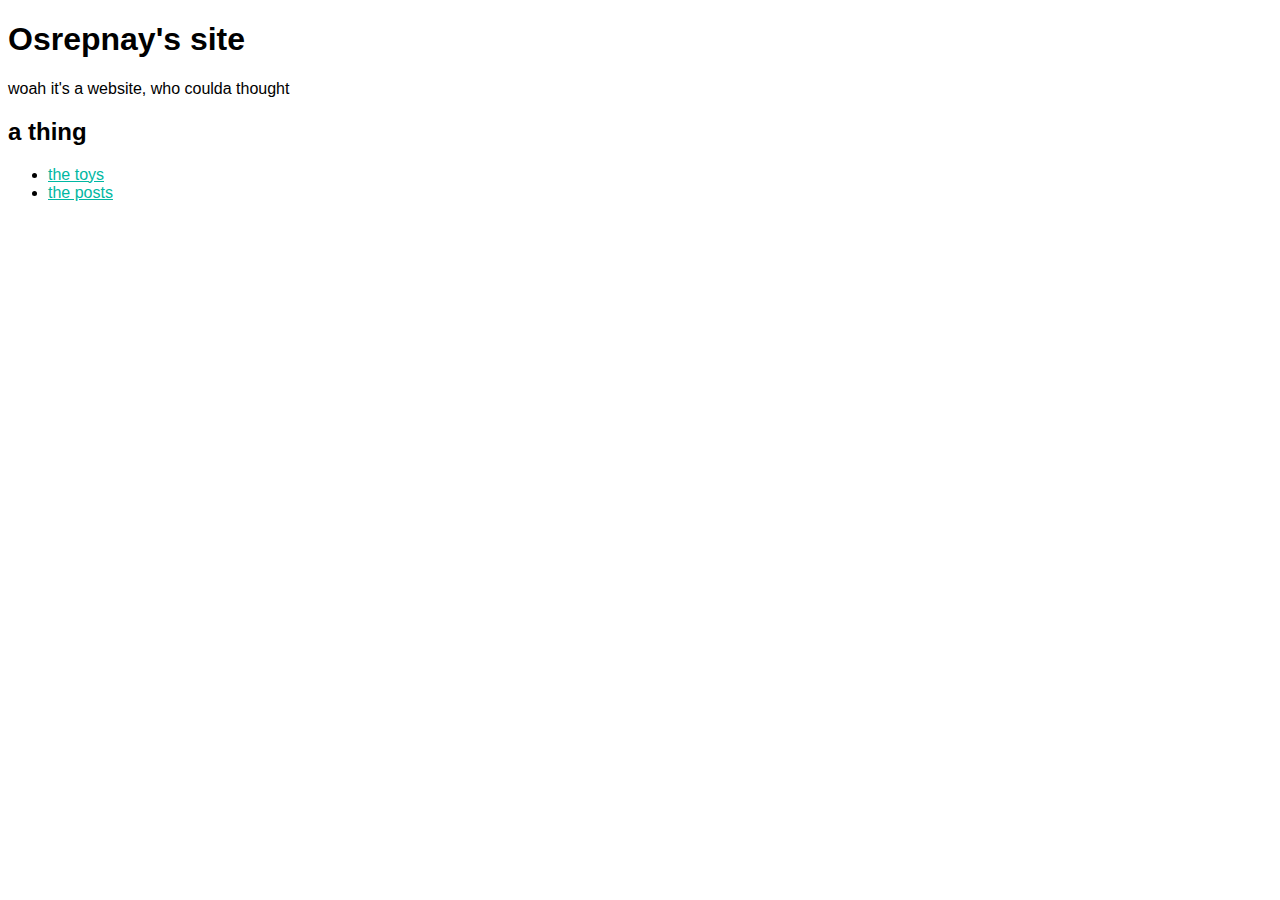
<file: index.html>
<!DOCTYPE html>
<html lang="en">
	<head>
		<meta charset="utf8">
		<title>Home</title>
		<link rel="stylesheet" href="/stylesheet.css">
	</head>
	<body>
		<h1>Osrepnay's site</h1>
		<p>woah it's a website, who coulda thought</p>
		<h2>a thing</h2>
		<ul>
            <li><a href="toys.html">the toys</li>
            <li><a href="posts.html">the posts</li>
		</ul>
	</body>
</html>
</file>
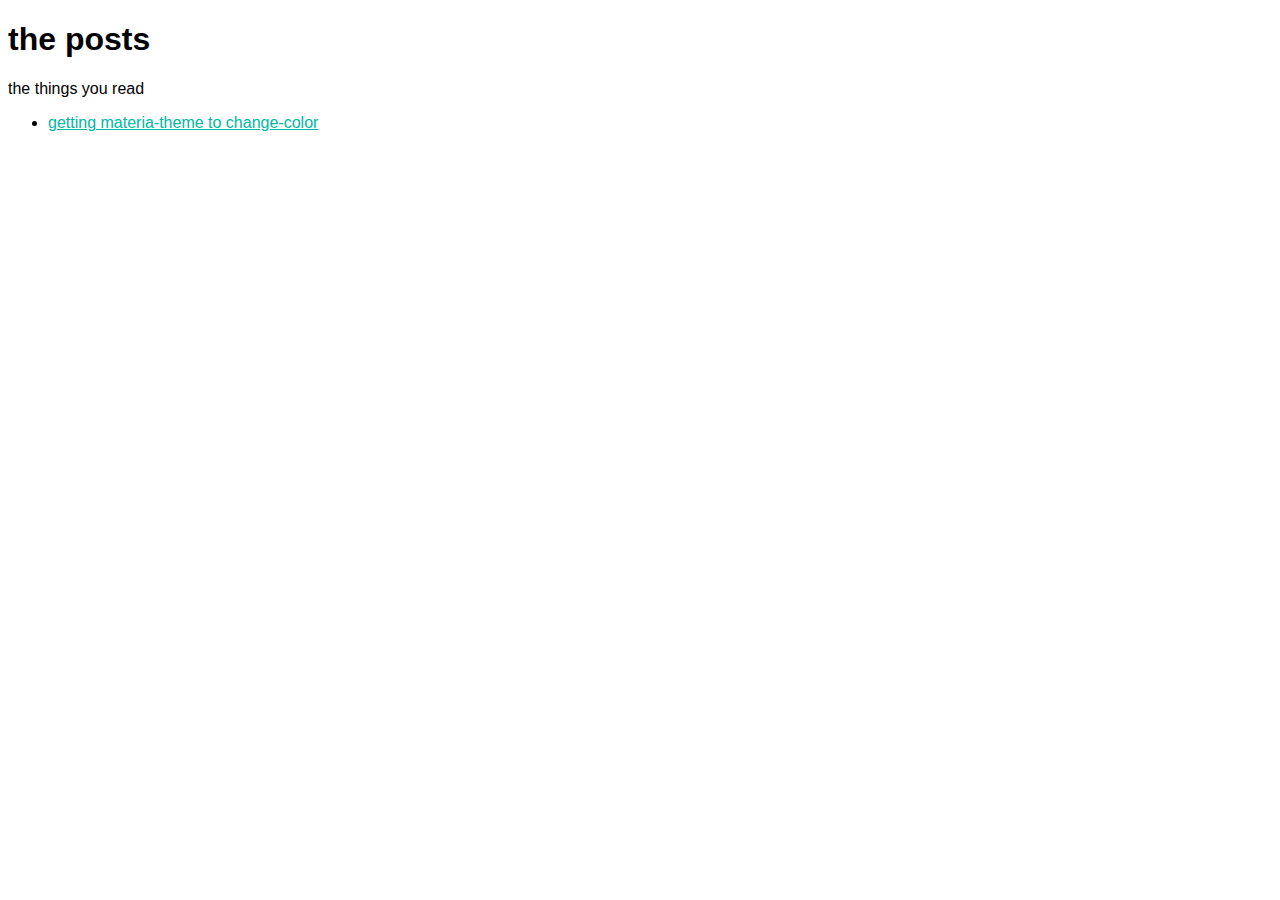
<file: posts.html>
<!DOCTYPE html>
<html lang="en">
	<head>
		<meta charset="utf8">
		<title>posts</title>
		<link rel="stylesheet" href="/stylesheet.css">
	</head>
	<body>
		<h1>the posts</h1>
		<p>the things you read</p>
		<ul>
			<li><a href="posts/gtk-materia.html">getting materia-theme to change-color</a></li>
		</ul>
	</body>
</html>
</file>
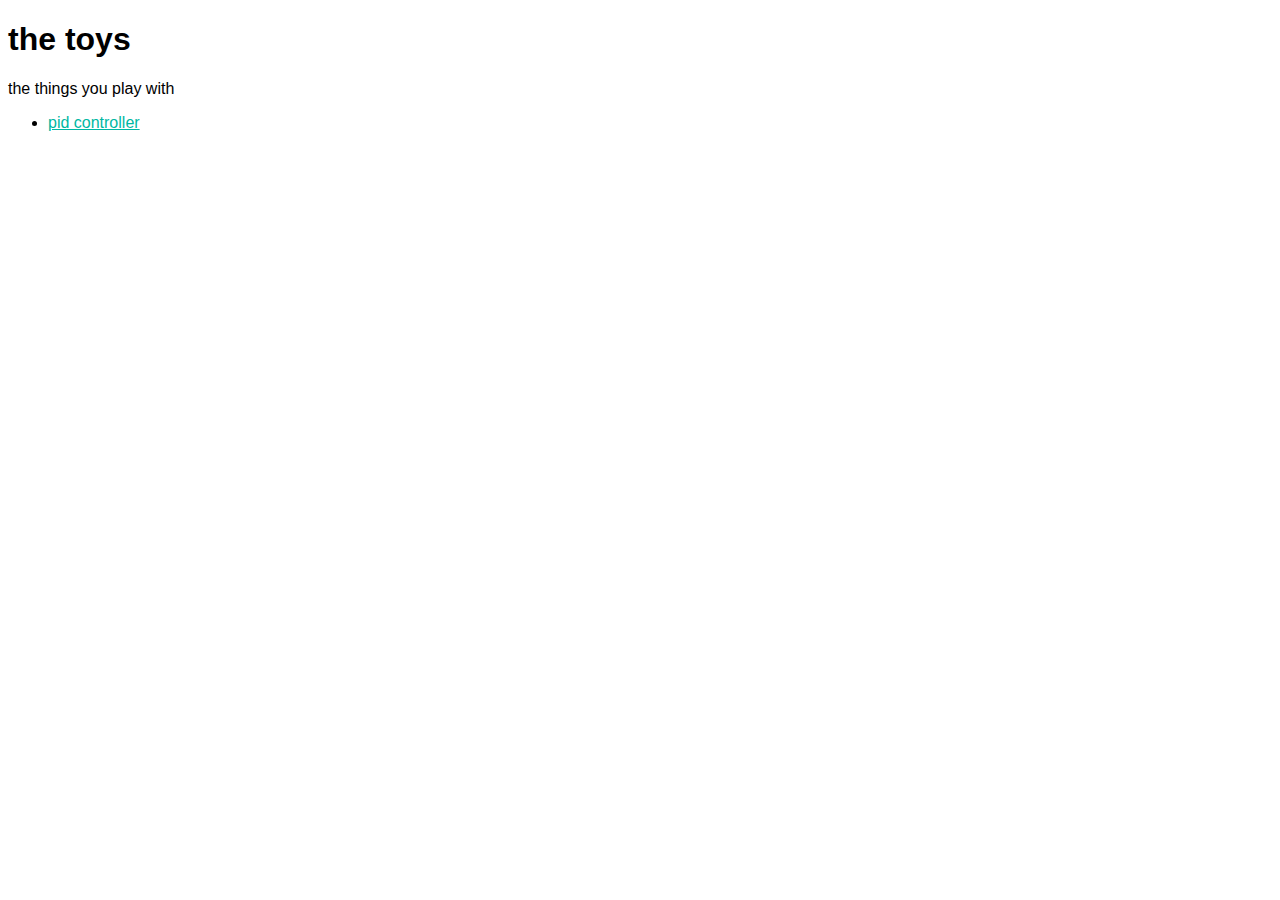
<file: toys.html>
<!DOCTYPE html>
<html lang="en">
	<head>
		<meta charset="utf8">
		<title>toys</title>
		<link rel="stylesheet" href="/stylesheet.css">
	</head>
	<body>
		<h1>the toys</h1>
		<p>the things you play with</p>
		<ul>
			<li><a href="toys/pid.html">pid controller</a></li>
		</ul>
	</body>
</html>
</file>
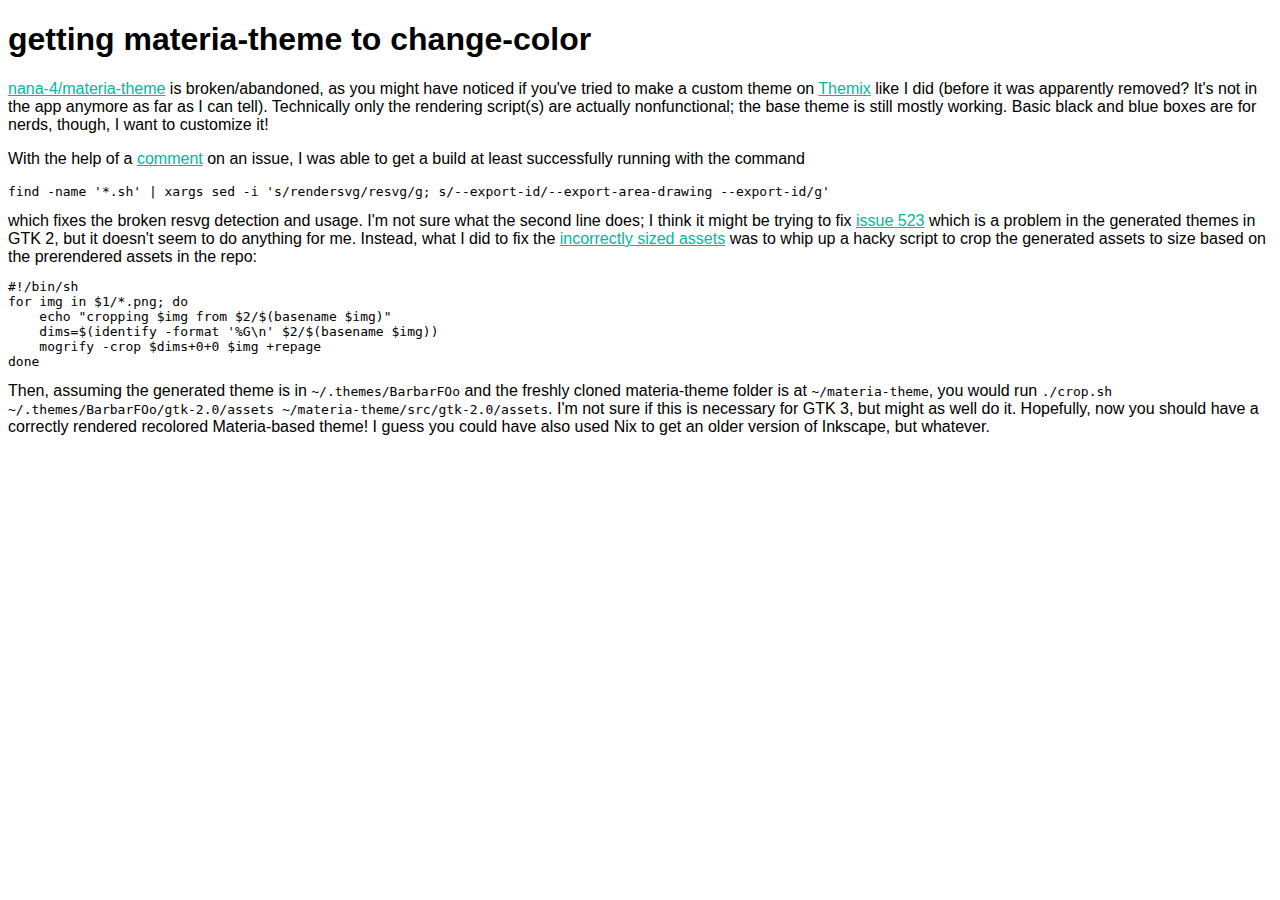
<file: posts/gtk-materia.html>
<!DOCTYPE html>
<html lang="en">
	<head>
		<meta charset="utf8">
		<title>getting materia-theme to change-color</title>
		<link rel="stylesheet" href="/stylesheet.css">
	</head>
	<body>
		<h1>getting materia-theme to change-color</h1>
        <p>
            <a href="https://github.com/nana-4/materia-theme">nana-4/materia-theme</a> is broken/abandoned, as you might have noticed if you've tried to make a custom theme on <a href="https://github.com/themix-project/themix-gui">Themix</a> like I did (before it was apparently removed? It's not in the app anymore as far as I can tell). Technically only the rendering script(s) are actually nonfunctional; the base theme is still mostly working. Basic black and blue boxes are for nerds, though, I want to customize it!
        </p>
        <p>
            With the help of a <a href="https://github.com/nana-4/materia-theme/issues/591#issuecomment-987039094">comment</a> on an issue, I was able to get a build at least successfully running with the command
            <pre><code>find -name '*.sh' | xargs sed -i 's/rendersvg/resvg/g; s/--export-id/--export-area-drawing --export-id/g'</code></pre>
            which fixes the broken resvg detection and usage. I'm not sure what the second line does; I think it might be trying to fix <a href="https://github.com/nana-4/materia-theme/issues/523">issue 523</a> which is a problem in the generated themes in GTK 2, but it doesn't seem to do anything for me. Instead, what I did to fix the <a href="https://github.com/nana-4/materia-theme/issues/523#issuecomment-694397468">incorrectly sized assets</a> was to whip up a hacky script to crop the generated assets to size based on the prerendered assets in the repo:
            <pre><code>#!/bin/sh
for img in $1/*.png; do
    echo "cropping $img from $2/$(basename $img)"
    dims=$(identify -format '%G\n' $2/$(basename $img))
    mogrify -crop $dims+0+0 $img +repage
done
</code></pre>
            Then, assuming the generated theme is in <code>~/.themes/BarbarFOo</code> and the freshly cloned materia-theme folder is at <code>~/materia-theme</code>, you would run <code>./crop.sh ~/.themes/BarbarFOo/gtk-2.0/assets ~/materia-theme/src/gtk-2.0/assets</code>. I'm not sure if this is necessary for GTK 3, but might as well do it. Hopefully, now you should have a correctly rendered recolored Materia-based theme! I guess you could have also used Nix to get an older version of Inkscape, but whatever.
        </p>
	</body>
</html>
</file>
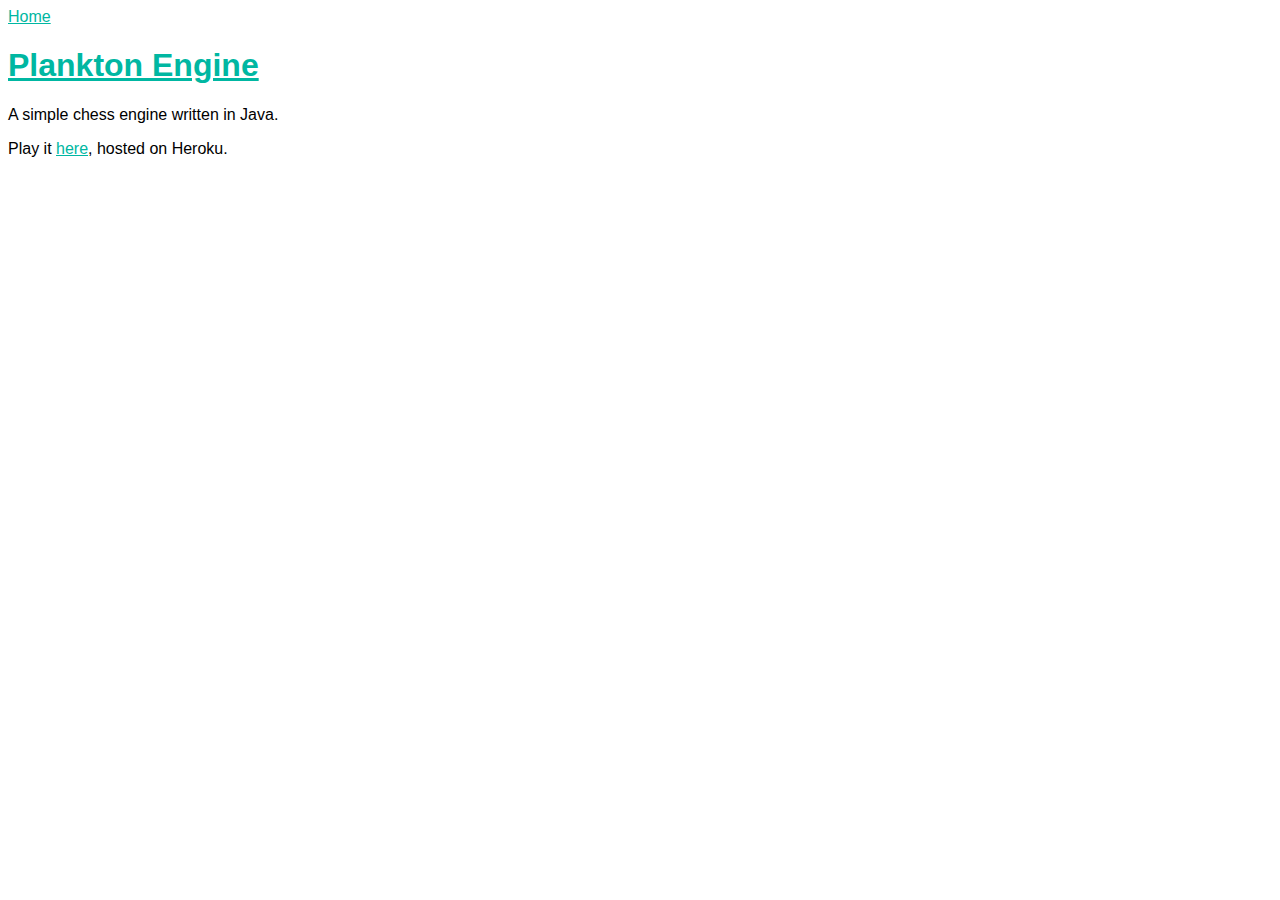
<file: projects/planktonengine.html>
<!DOCTYPE html>
<html lang="en">
	<head>
		<meta charset="utf8"/>
		<title>Plankton Engine</title>
		<link rel="stylesheet" href="/stylesheet.css"/>
	</head>
	<body>
		<nav><a href="/">Home</a></nav>

		<h1><a href="https://github.com/Osrepnay/PlanktonEngine">Plankton Engine</a></h1>
		<p>A simple chess engine written in Java.</p>
		<p>Play it <a href="https://lichess.org/@/PlanktonEngine">here</a>, hosted on Heroku.</p>
	</body>
</html>
</file>
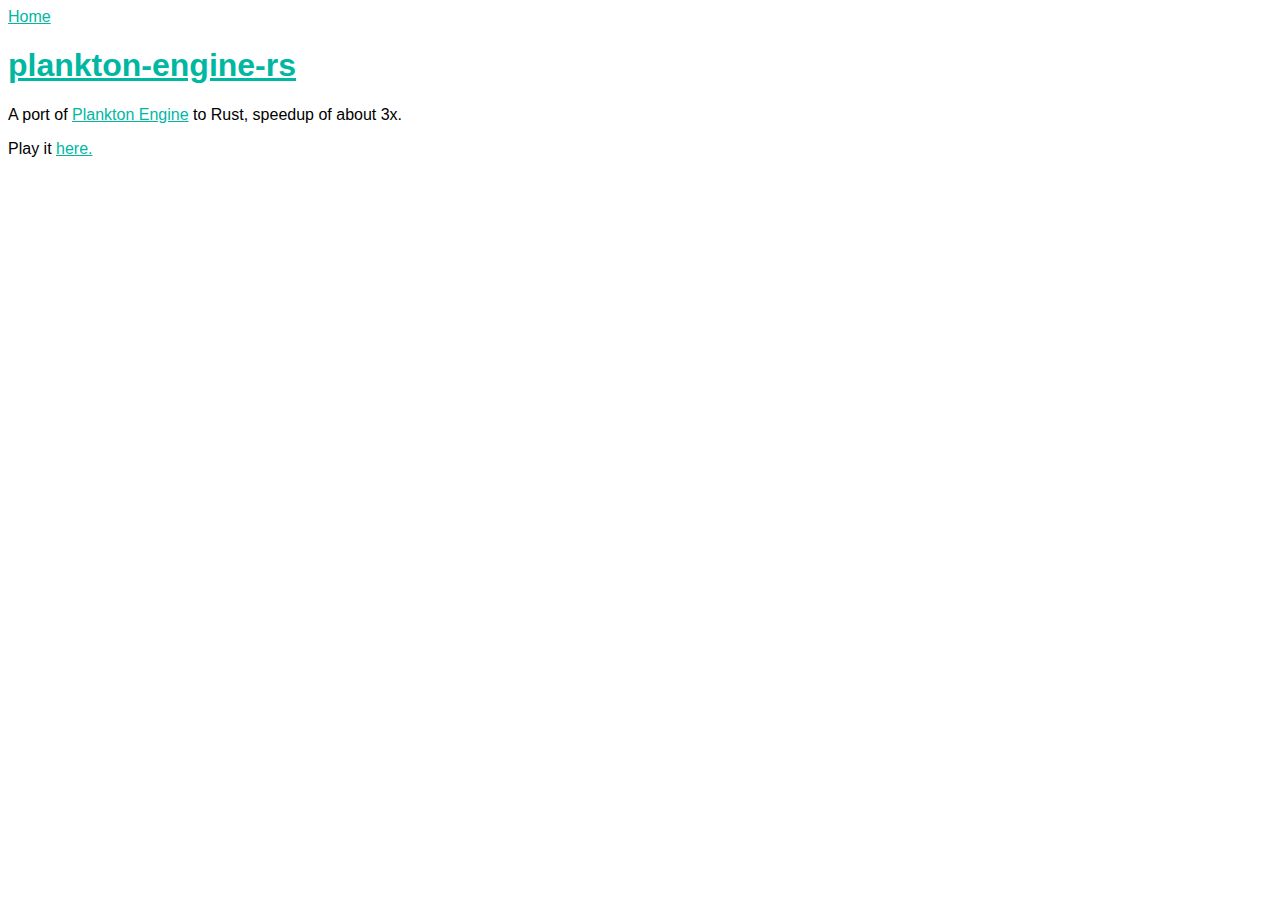
<file: projects/planktonenginerust.html>
<!DOCTYPE html>
<html lang="en">
	<head>
		<meta charset="utf8"/>
		<title>plankton-engine-rs</title>
		<link rel="stylesheet" href="/stylesheet.css"/>
	</head>
	<body>
		<nav><a href="/">Home</a></nav>

		<h1><a href="https://github.com/Osrepnay/plankton-engine-rs">plankton-engine-rs</a></h1>
		<p>A port of <a href="planktonengine.html">Plankton Engine</a> to Rust, speedup of about 3x.</p>
		<p>Play it <a href="https://lichess.org/@/PlanktonEngineRust">here.</a></p>
	</body>
</html>
</file>
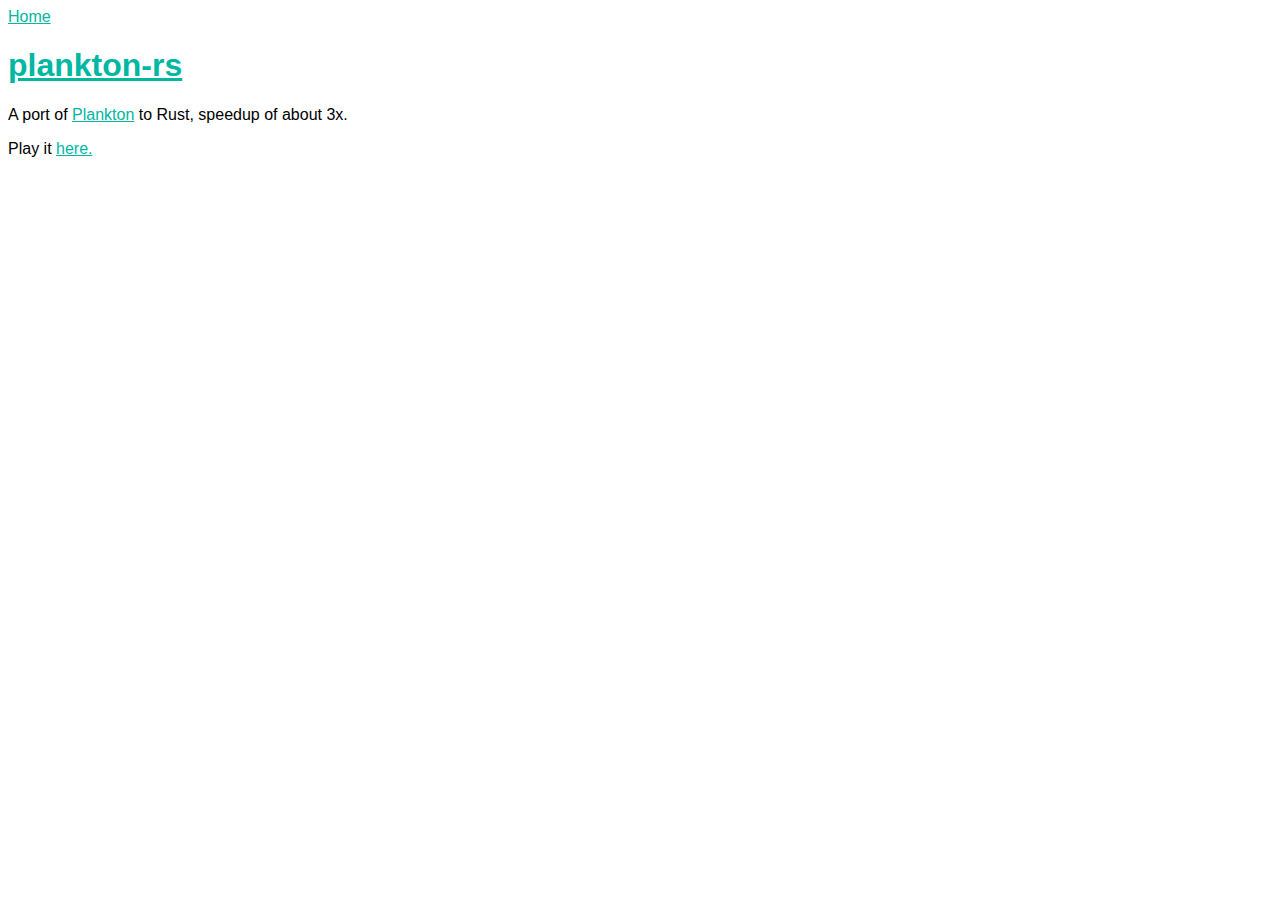
<file: projects/planktonrs.html>
<!DOCTYPE html>
<html lang = "en">
	<head>
		<meta charset = "utf8"/>
		<title>plankton-rs</title>
		<link rel = "stylesheet" href = "/stylesheet.css"/>
	</head>
	<body>
		<nav><a href = "/">Home</a></nav>

		<h1><a href = "https://github.com/Osrepnay/plankton-rs">plankton-rs</a></h1>
		<p>A port of <a href = "plankton.html">Plankton</a> to Rust, speedup of about 3x.</p>
		<p>Play it <a href = "https://lichess.org/@/PlanktonEngineRust">here.</a></p>
	</body>
</html>
</file>
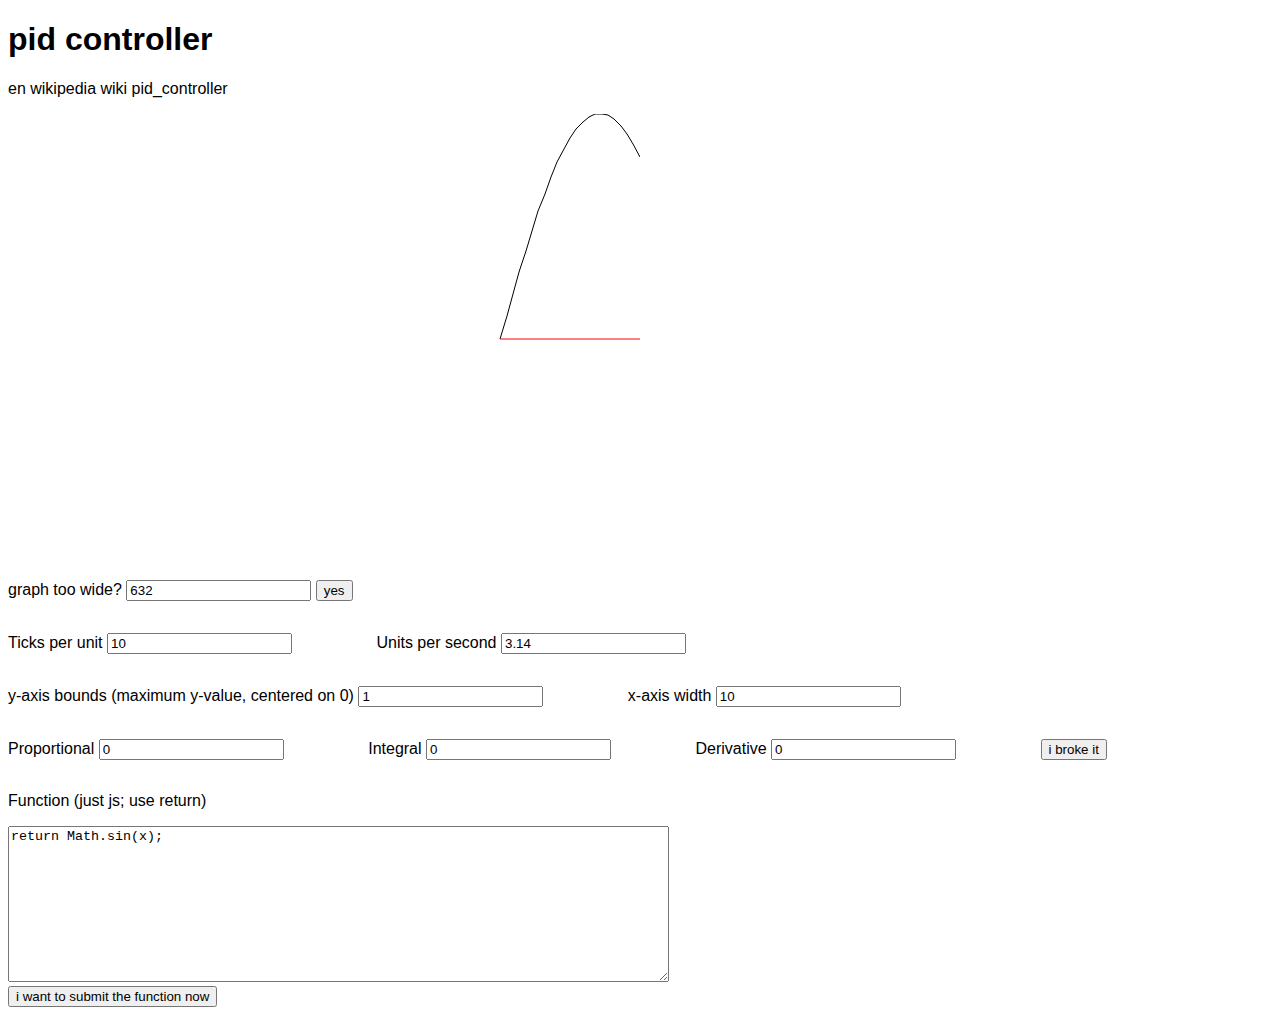
<file: toys/pid.html>
<!DOCTYPE html>
<html lang="en">
	<head>
		<meta charset="utf8">
		<title>pid controller</title>
		<link rel="stylesheet" href="/stylesheet.css">
        <link rel="stylesheet" href="pid.css"
	</head>
	<body>
		<h1>pid controller</h1>
		<p>en wikipedia wiki pid_controller</p>

        <canvas id="graph" width="640" height="480" style="display: block">uhh use your imagination</canvas>

        <div class="setting">
            <label for="wideness">graph too wide?</label>
            <input id="wideness" type="number">
            <button id="too-wide" type="button">yes</button>
        </div>
        <br>

        <div class="setting">
            <label for="ticks-per-unit">Ticks per unit</label>
            <input id="ticks-per-unit" type="number" value="10">
        </div>

        <div class="setting">
            <label for="units-per-second">Units per second</label>
            <input id="units-per-second" type="number" value="3.14">
        </div>

        <div class="setting">
            <label for="height-units">y-axis bounds (maximum y-value, centered on 0)</label>
            <input id="height-units" type="number" value="1">
        </div>

        <div class="setting">
            <label for="width-units">x-axis width</label>
            <input id="width-units" type="number" value="10">
        </div>

        <div class="setting">
            <label for="proportional">Proportional</label>
            <input id="proportional" type="number" value="0">
        </div>

        <div class="setting">
            <label for="integral">Integral</label>
            <input id="integral" type="number" value="0">
        </div>

        <div class="setting">
            <label for="derivative">Derivative</label>
            <input id="derivative" type="number" value="0">
        </div>

        <button id="broke" type="button">i broke it</button>
        <br>

        <p>Function (just js; use return)</p>
        <textarea id="function" rows="10" cols="80">return Math.sin(x);</textarea>
        <button id="function-good" type="button">i want to submit the function now</button>
        <p id="function-error"></p>

        <script src="pid.js"></script>
	</body>
</html>
</file>
<file: stylesheet.css>
body {
	font-family: sans-serif;
}

a:link {
	color: #00b7a2;
}

a:visited {
	color: #00858e;
}

a:hover {
	color: #00a390;
}

a:active {
	color: #009987;
}
</file>
<file: toys/pid.css>
.setting {
    display: inline-block;
    margin-inline-end: 5em;
    margin-block: 1em;
}

#function {
    font-family: monospace;
}

#function-good {
    display: block;
}
</file>
